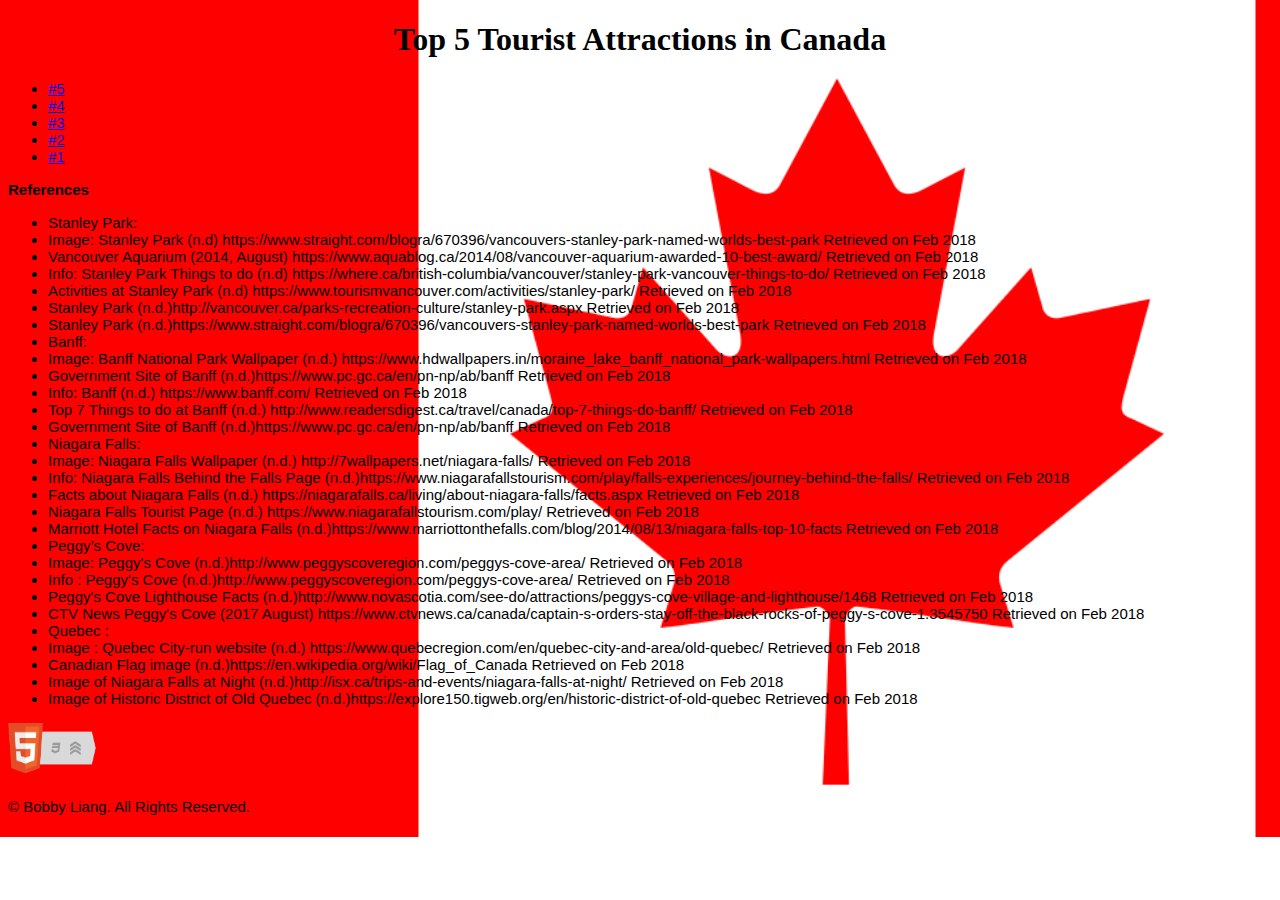
<file: index.html>
<!doctype html>
<html>
	<head>
		<meta charset="UTF-8">
		<title> Tourist Attractions in Canada </title> 
		<link rel="stylesheet" type="text/css" href="homepage.css" />
	</head>
	<body>
		
		<div class="center"><h1> Top 5 Tourist Attractions in Canada </h1></div>
		
		<ul>
		
		<li> <a href= "new%202.html">#5</a> </li>
		
		<li> <a href= "new%203.html">#4</a> </li>
		
		<li> <a href= "new%204.html">#3</a> </li>
		
		<li> <a href= "new%205.html">#2</a> </li>
		
		<li> <a href= "new%206.html">#1</a> </li>
		
		</ul>
		
		<h2> References </h2>
		
		<ul>
		
		<li> Stanley Park: </li>
		<li>Image: Stanley Park (n.d) https://www.straight.com/blogra/670396/vancouvers-stanley-park-named-worlds-best-park Retrieved on Feb 2018 </li>
		<li> Vancouver Aquarium (2014, August) https://www.aquablog.ca/2014/08/vancouver-aquarium-awarded-10-best-award/ Retrieved on Feb 2018 </li>

		<li> Info: Stanley Park Things to do (n.d) https://where.ca/british-columbia/vancouver/stanley-park-vancouver-things-to-do/ Retrieved on Feb 2018 </li>
		<li> Activities at Stanley Park (n.d) https://www.tourismvancouver.com/activities/stanley-park/ Retrieved on Feb 2018 </li>
		<li> Stanley Park (n.d.)http://vancouver.ca/parks-recreation-culture/stanley-park.aspx Retrieved on Feb 2018 </li>
		<li> Stanley Park (n.d.)https://www.straight.com/blogra/670396/vancouvers-stanley-park-named-worlds-best-park Retrieved on Feb 2018 </li>

		<li>Banff: </li>
		<li>Image: Banff National Park Wallpaper (n.d.) https://www.hdwallpapers.in/moraine_lake_banff_national_park-wallpapers.html Retrieved on Feb 2018 </li>
		<li> Government Site of Banff (n.d.)https://www.pc.gc.ca/en/pn-np/ab/banff Retrieved on Feb 2018 </li>
		<li>Info: Banff (n.d.) https://www.banff.com/ Retrieved on Feb 2018 </li>
		<li>Top 7 Things to do at Banff (n.d.) http://www.readersdigest.ca/travel/canada/top-7-things-do-banff/ Retrieved on Feb 2018 </li>
		<li> Government Site of Banff (n.d.)https://www.pc.gc.ca/en/pn-np/ab/banff Retrieved on Feb 2018 </li>

		<li>Niagara Falls: </li>
		<li>Image: Niagara Falls Wallpaper (n.d.) http://7wallpapers.net/niagara-falls/ Retrieved on Feb 2018 </li>
		<li>Info: Niagara Falls Behind the Falls Page (n.d.)https://www.niagarafallstourism.com/play/falls-experiences/journey-behind-the-falls/ Retrieved on Feb 2018 </li>
		<li> Facts about Niagara Falls (n.d.) https://niagarafalls.ca/living/about-niagara-falls/facts.aspx Retrieved on Feb 2018 </li>
		<li> Niagara Falls Tourist Page (n.d.) https://www.niagarafallstourism.com/play/ Retrieved on Feb 2018 </li>
		<li> Marriott Hotel Facts on Niagara Falls (n.d.)https://www.marriottonthefalls.com/blog/2014/08/13/niagara-falls-top-10-facts Retrieved on Feb 2018 </li>




		<li>Peggy’s Cove: </li>
		<li>Image: Peggy's Cove (n.d.)http://www.peggyscoveregion.com/peggys-cove-area/ Retrieved on Feb 2018 </li>
		<li>Info : Peggy's Cove (n.d.)http://www.peggyscoveregion.com/peggys-cove-area/ Retrieved on Feb 2018 </li>
		<li> Peggy's Cove Lighthouse Facts (n.d.)http://www.novascotia.com/see-do/attractions/peggys-cove-village-and-lighthouse/1468 Retrieved on Feb 2018 </li>
		<li> CTV News Peggy's Cove (2017 August) https://www.ctvnews.ca/canada/captain-s-orders-stay-off-the-black-rocks-of-peggy-s-cove-1.3545750 Retrieved on Feb 2018 </li>
		
		<li> Quebec : </li>
		<li>Image :  Quebec City-run website (n.d.) https://www.quebecregion.com/en/quebec-city-and-area/old-quebec/ Retrieved on Feb 2018 </li>
		<li> Canadian Flag image (n.d.)https://en.wikipedia.org/wiki/Flag_of_Canada Retrieved on Feb 2018 </li>
		<li>Image of Niagara Falls at Night (n.d.)http://isx.ca/trips-and-events/niagara-falls-at-night/ Retrieved on Feb 2018 </li>
		<li>Image of Historic District of Old Quebec (n.d.)https://explore150.tigweb.org/en/historic-district-of-old-quebec Retrieved on Feb 2018 </li>

		</ul>
	
		<a href= "https://validator.w3.org/nu/?doc=https%3A%2F%2Fliangbobby.github.io%2Fhome%2Findex.html"><img src= "html5_with_css3_+_semantics.png" height="50" width= "100" alt="Orange logo with a letter carved in it"/></a>
	
		<p> &copy; Bobby Liang. All Rights Reserved. </p>
	</body>
	
</html>
</file>
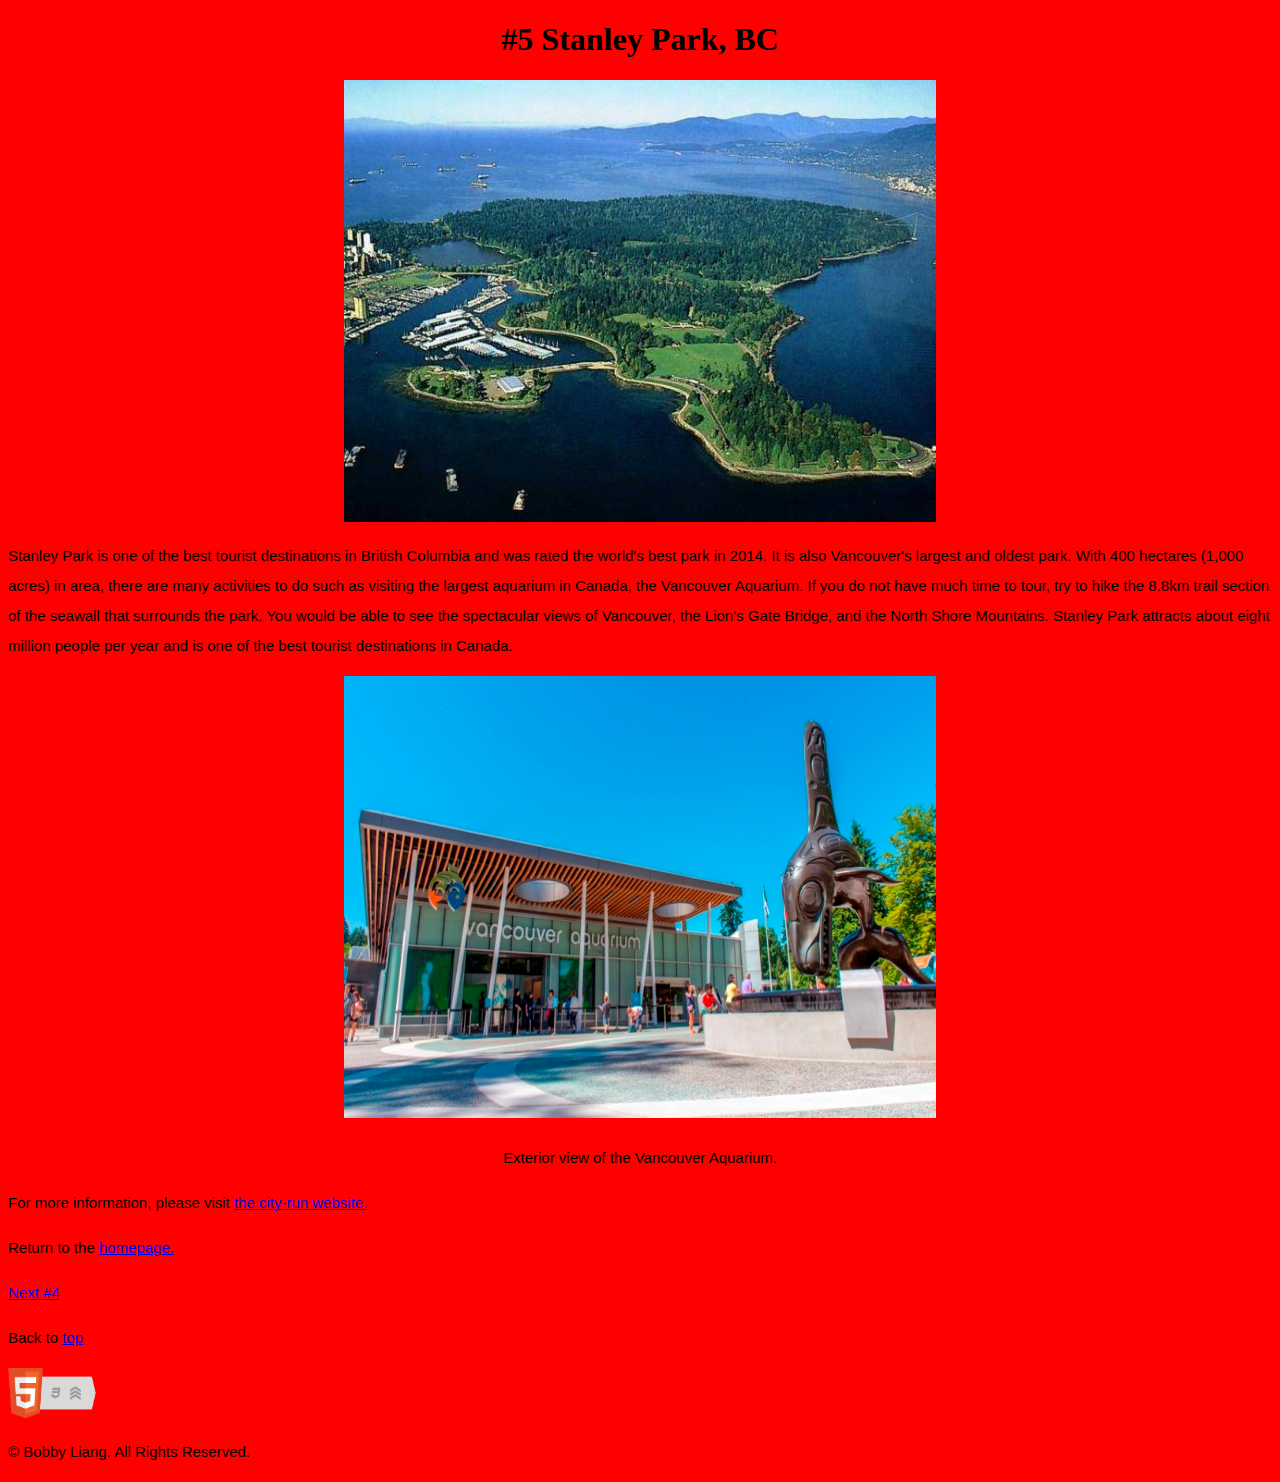
<file: new 2.html>
<!doctype html>
<html>
	<head>
		<meta charset="UTF-8">
		<title> #5 Stanley Park </title> 
		<link rel="stylesheet" type="text/css" href="basic.css" />
	</head>
	<body>
		<div class="center"><h1 id="Top"> #5 Stanley Park, BC </h1></div>
		
		<div class="center"><img src= "StanleyPark.jpg" height= "442" width= "592" alt="Aerial view of Stanley Park with large body of water surrounding it"/></div> 
		
		<p><div class="a"><p> Stanley Park is one of the best tourist destinations in British Columbia and was rated the
			world's best park in 2014. It is also Vancouver's largest and oldest park. With 400 hectares (1,000 acres)
			in area, there are many activities to do such as visiting the largest aquarium in Canada, the Vancouver 
			Aquarium. If you do not have much time to tour, try to hike the 8.8km trail section of the seawall that surrounds 
			the park. You would be able to see the spectacular views of Vancouver, the Lion's Gate Bridge, and the North 
			Shore Mountains. Stanley Park attracts about eight million people per year and is one of the best tourist 
			destinations in Canada. </p>
		
		<div class="center"><img src= "Building-Extior-2014July2-004-NeilFisher-FEATURED.jpg" height="442" width="592" alt="Exterior view of Vancouver Aquarium"/></div>
		
		<div class="center"><p> Exterior view of the Vancouver Aquarium. </p></div>
		
		<p> For more information, please visit <a href= "http://vancouver.ca/parks-recreation-culture/stanley-park.aspx">the city-run website.</a></p>
		
		<p> Return to the <a href= "index.html">homepage.</a></p>
		
		<p> <a href="new%203.html">Next #4</a></p></div>
		
		<p> Back to <a href="#Top">top</a></p>
		
		<a href= "https://validator.w3.org/nu/?doc=https%3A%2F%2Fliangbobby.github.io%2Fhome%2Fnew%25202.html"><img src= "html5_with_css3_+_semantics.png" height="50" width= "100" alt="Orange logo with a letter carved in it"/></a>
		
		<p> &copy; Bobby Liang. All Rights Reserved. </p>
		
	</body>
	
</html>
</file>
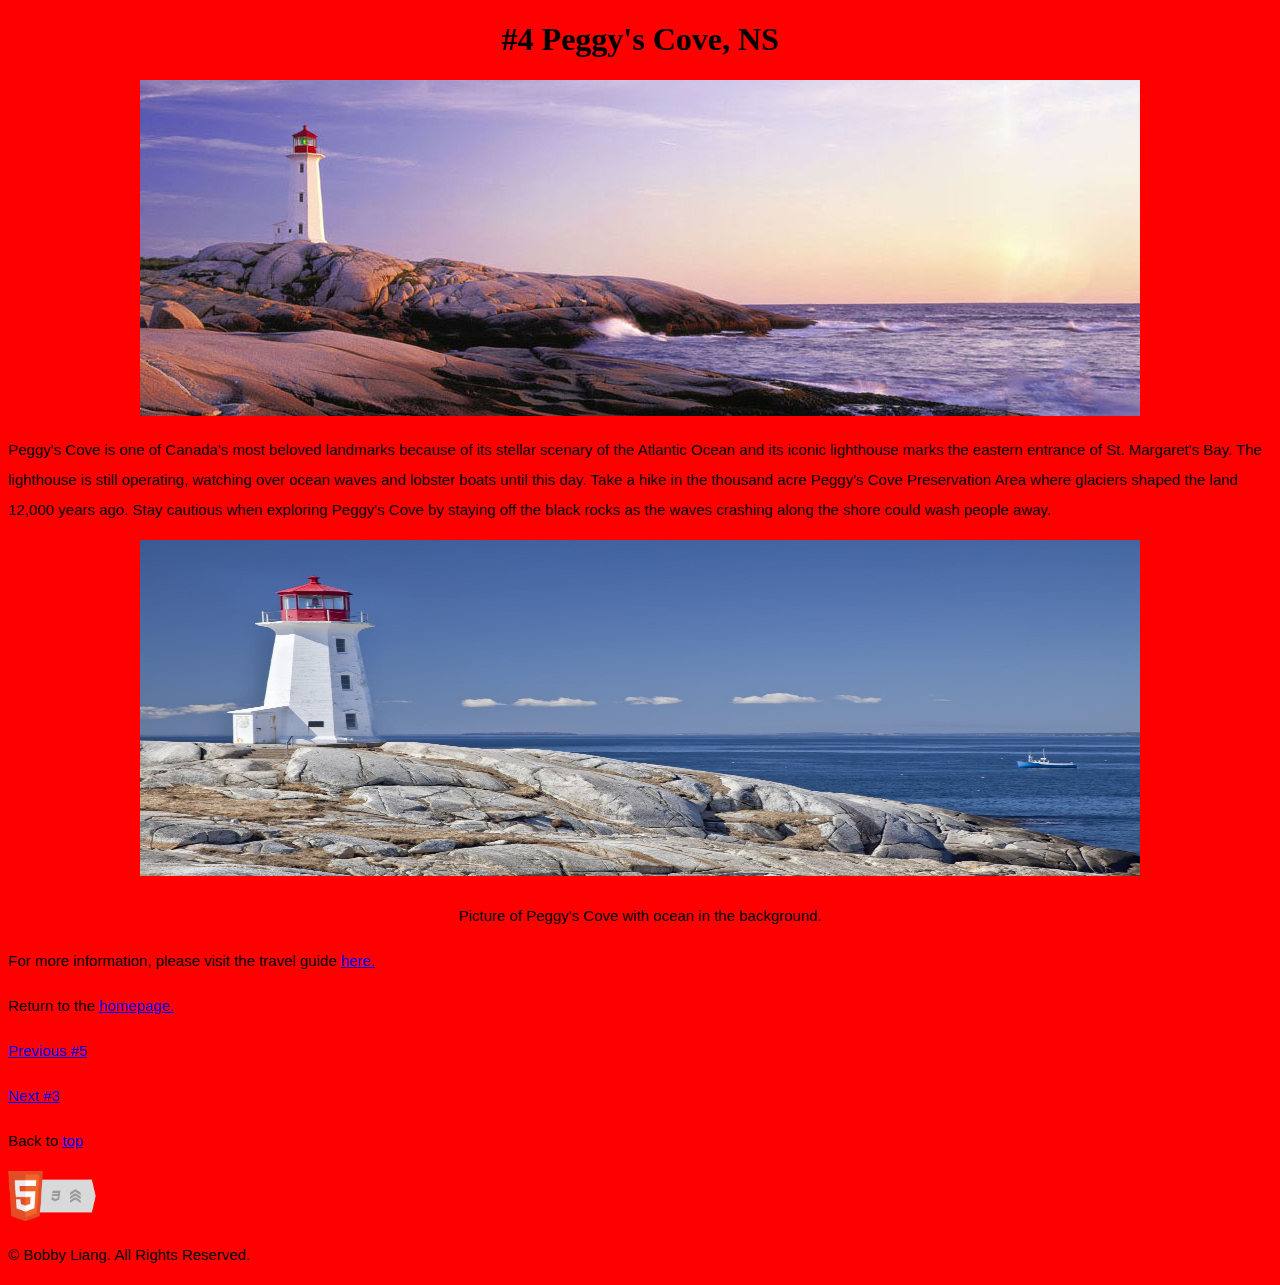
<file: new 3.html>
<!doctype html>
<html>
	<head>
		<meta charset="UTF-8">
		<title> #4 Peggy's Cove </title> 
		<link rel="stylesheet" type="text/css" href="basic.css"/>
	</head>
	<body>
		<div class="center"><h1 id="Top"> #4 Peggy's Cove, NS </h1></div>

		<div class="center"><img src= "peggyscovebanner2.jpg" height= "336" width= "1000" alt="Sunset at Peggy's Cove with ocean surrounding the lighthouse"/></div>

		<p><div class="a"><p> Peggy's Cove is one of Canada's most beloved landmarks because of its stellar scenary of 
		the Atlantic Ocean and its iconic lighthouse marks the eastern entrance of St. Margaret's Bay. The lighthouse
		is still operating, watching over ocean waves and lobster boats until this day. Take a hike in the thousand acre
		Peggy's Cove Preservation Area where glaciers shaped the land 12,000 years ago. Stay cautious when exploring 
		Peggy's Cove by staying off the black rocks as the waves crashing along the shore could wash people away. </p>

		<div class="center"><img src= "large.jpg" height= "336" width= "1000" alt="Picture of Peggy's Cove with ocean in background"/></div>
		
		<div class="center"><p> Picture of Peggy's Cove with ocean in the background. </p></div>
		
		<p> For more information, please visit the travel guide <a href= "http://www.peggyscove.ca/">here.</a>
	
		<p> Return to the <a href= "index.html">homepage.</a></p>

		<p> <a href= "new%202.html">Previous #5</a></p>
		
		<p> <a href= "new%204.html">Next #3</a></p></div>
		
		<p> Back to <a href="#Top">top</a></p>
		
		<a href= "https://validator.w3.org/nu/?doc=https%3A%2F%2Fliangbobby.github.io%2Fhome%2Fnew%25203.html"><img src= "html5_with_css3_+_semantics.png" height="50" width= "100" alt="Orange logo with a letter carved in it"/></a>
		
		<p> &copy; Bobby Liang. All Rights Reserved. </p>
	</body>
	
</html>
</file>
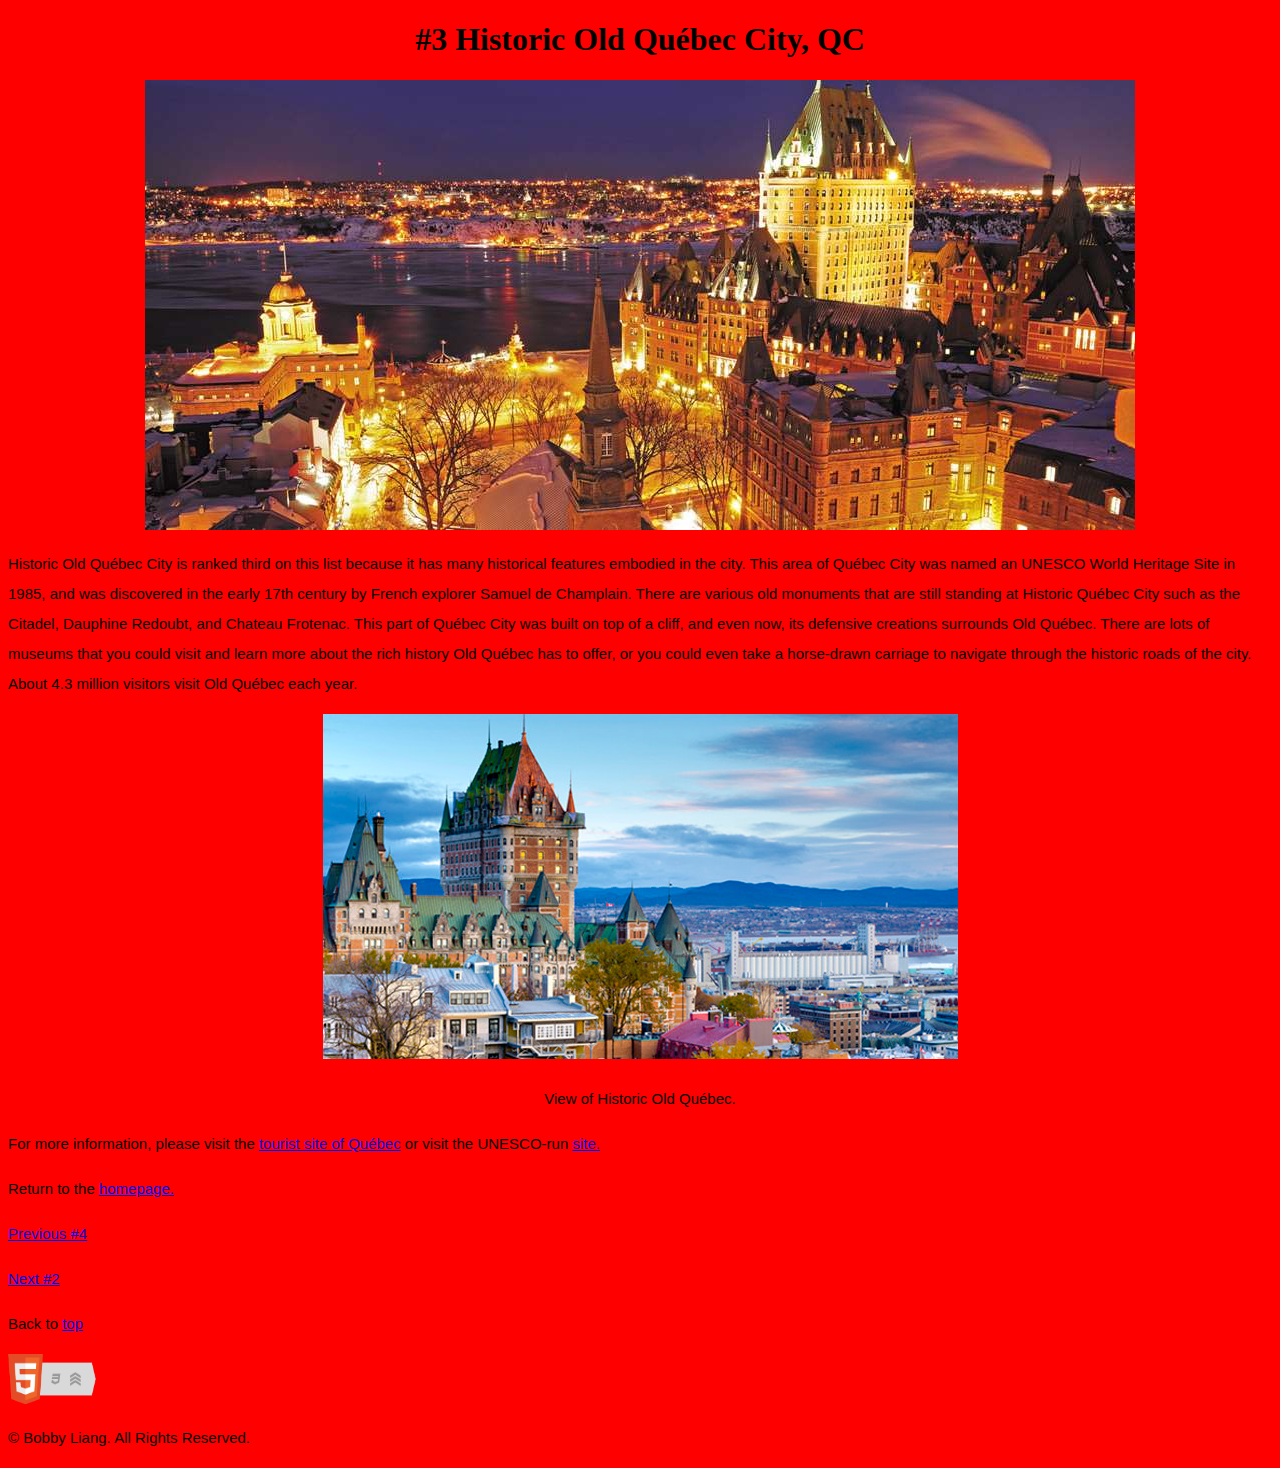
<file: new 4.html>
<!doctype html>
<html>
	<head>
		<meta charset="UTF-8">
		<title> #3 Historic Old Qu&eacute;bec City </title> 
		<link rel="stylesheet" type="text/css" href="basic.css"/>
	</head>
	<body>
		<div class="center"><h1 id="Top"> #3 Historic Old Qu&eacute;bec City, QC </h1></div>
		<div class="center"><img src= "vq2.jpg" height= "450" width= "990" alt="Night-time view of Old Qu&eacute;bec"/></div>

		<p><div class="a"><p> Historic Old Qu&eacute;bec City is ranked third on this list because it has many historical features embodied in the city. This 
						area of Qu&eacute;bec City was named an UNESCO World Heritage Site in 1985, and was discovered in the early 17th century by 
						French explorer Samuel de Champlain. There are various old monuments that are still standing at Historic Qu&eacute;bec City such
						as the Citadel, Dauphine Redoubt, and Chateau Frotenac. This part of Qu&eacute;bec City was built on top of a cliff, and even now, its
						defensive creations surrounds Old Qu&eacute;bec. There are lots of museums that you could visit and learn more about the rich history Old 
						Qu&eacute;bec has to offer, or you could even take a horse-drawn carriage to navigate through the historic roads of the city. About
						4.3 million visitors visit Old Qu&eacute;bec each year. </p>
						
		<div class="center"><img src= "553.jpg" height= "345" width= "635" alt="View of Historic Old Qu&eacute;bec"/></div>	
		
		<div class="center"><p> View of Historic Old Qu&eacute;bec. </p></div>
		
		<p> For more information, please visit the <a href= "https://www.quebecregion.com/en/quebec-city-and-area/old-quebec/">tourist site of Qu&eacute;bec</a> or visit the UNESCO-run <a href= "http://whc.unesco.org/en/list/300">site.</a></p>

		<p> Return to the <a href= "index.html">homepage.</a></p>
					
		<p> <a href= "new%203.html">Previous #4</a></p>
						
		<p> <a href= "new%205.html">Next #2</a></p></div>
		
		<p> Back to <a href="#Top">top</a></p>
		
		<a href= "https://validator.w3.org/nu/?doc=https%3A%2F%2Fliangbobby.github.io%2Fhome%2Fnew%25204.html"><img src= "html5_with_css3_+_semantics.png" height="50" width= "100" alt="Orange logo with a letter carved in it"/></a>
		
		<p> &copy; Bobby Liang. All Rights Reserved. </p>
		
	</body>

</html>
</file>
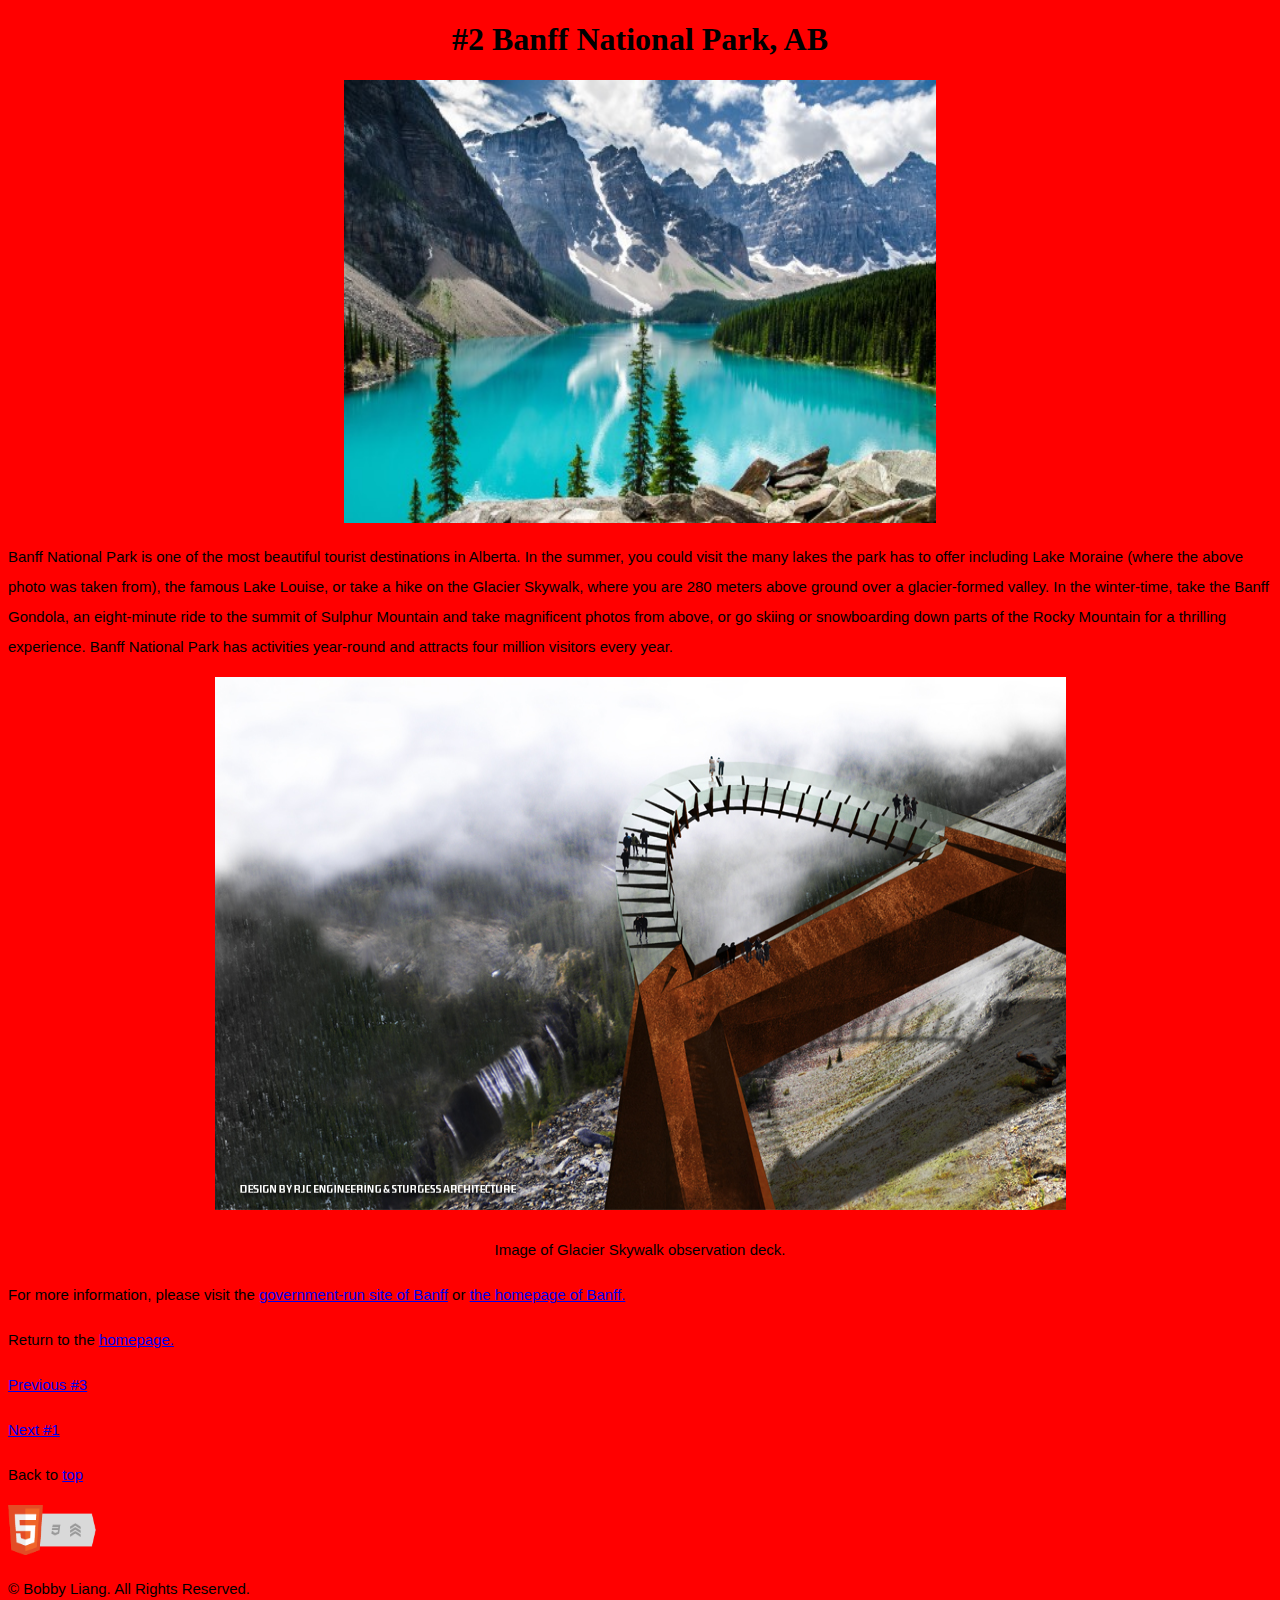
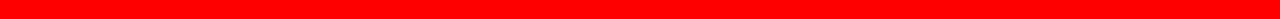
<file: new 5.html>
<!doctype html>
<html>
	<head>
		<meta charset="UTF-8">
		<title> #2 Banff National Park </title> 
		<link rel="stylesheet" type="text/css" href="basic.css" />
	</head>
	<body>
		<div class="center"><h1 id="Top"> #2 Banff National Park, AB </h1></div>
		
		<div class="center"><img src= "moraine_lake_banff_national_park-t2.jpg" height= "443" width= "592" alt="View of Lake Moraine in Banff National Park"/></div>
		
		<p><div class="a"><p> Banff National Park is one of the most beautiful tourist destinations in Alberta. In the summer, you could visit the many lakes the 
		park has to offer including Lake Moraine (where the above photo was taken from), the famous Lake Louise, or take a hike on the Glacier Skywalk, 
		where you are 280 meters above ground over a glacier-formed valley. In the winter-time, take the Banff Gondola, an eight-minute ride to the summit 
		of Sulphur Mountain and take magnificent photos from above, or go skiing or snowboarding down parts of the Rocky Mountain for a thrilling experience.
		Banff National Park has activities year-round and attracts four million visitors every year. </p>
		
		<div class="center"><img src= "Banff.jpg" height= "533" width= "851" alt="Glacier Skywalk observation deck"/></div>
		
		<div class="center"><p> Image of Glacier Skywalk observation deck. </p></div>
		
		<p> For more information, please visit the <a href= "https://www.pc.gc.ca/en/pn-np/ab/banff">government-run site of Banff</a> or <a href= "https://www.banff.com/">the homepage of Banff.</a></p>
		
		<p> Return to the <a href= "index.html">homepage.</a></p>
		
		<p> <a href= "new%204.html">Previous #3</a></p>
		
		<p> <a href= "new%206.html">Next #1</a></p></div>

		<p> Back to <a href="#Top">top</a></p>
		
		<a href= "https://validator.w3.org/nu/?doc=https%3A%2F%2Fliangbobby.github.io%2Fhome%2Fnew%25205.html"><img src= "html5_with_css3_+_semantics.png" height="50" width= "100" alt="Orange logo with a letter carved in it"/></a>
		
		<p> &copy; Bobby Liang. All Rights Reserved. </p>
		
	</body>
	
</html>
</file>
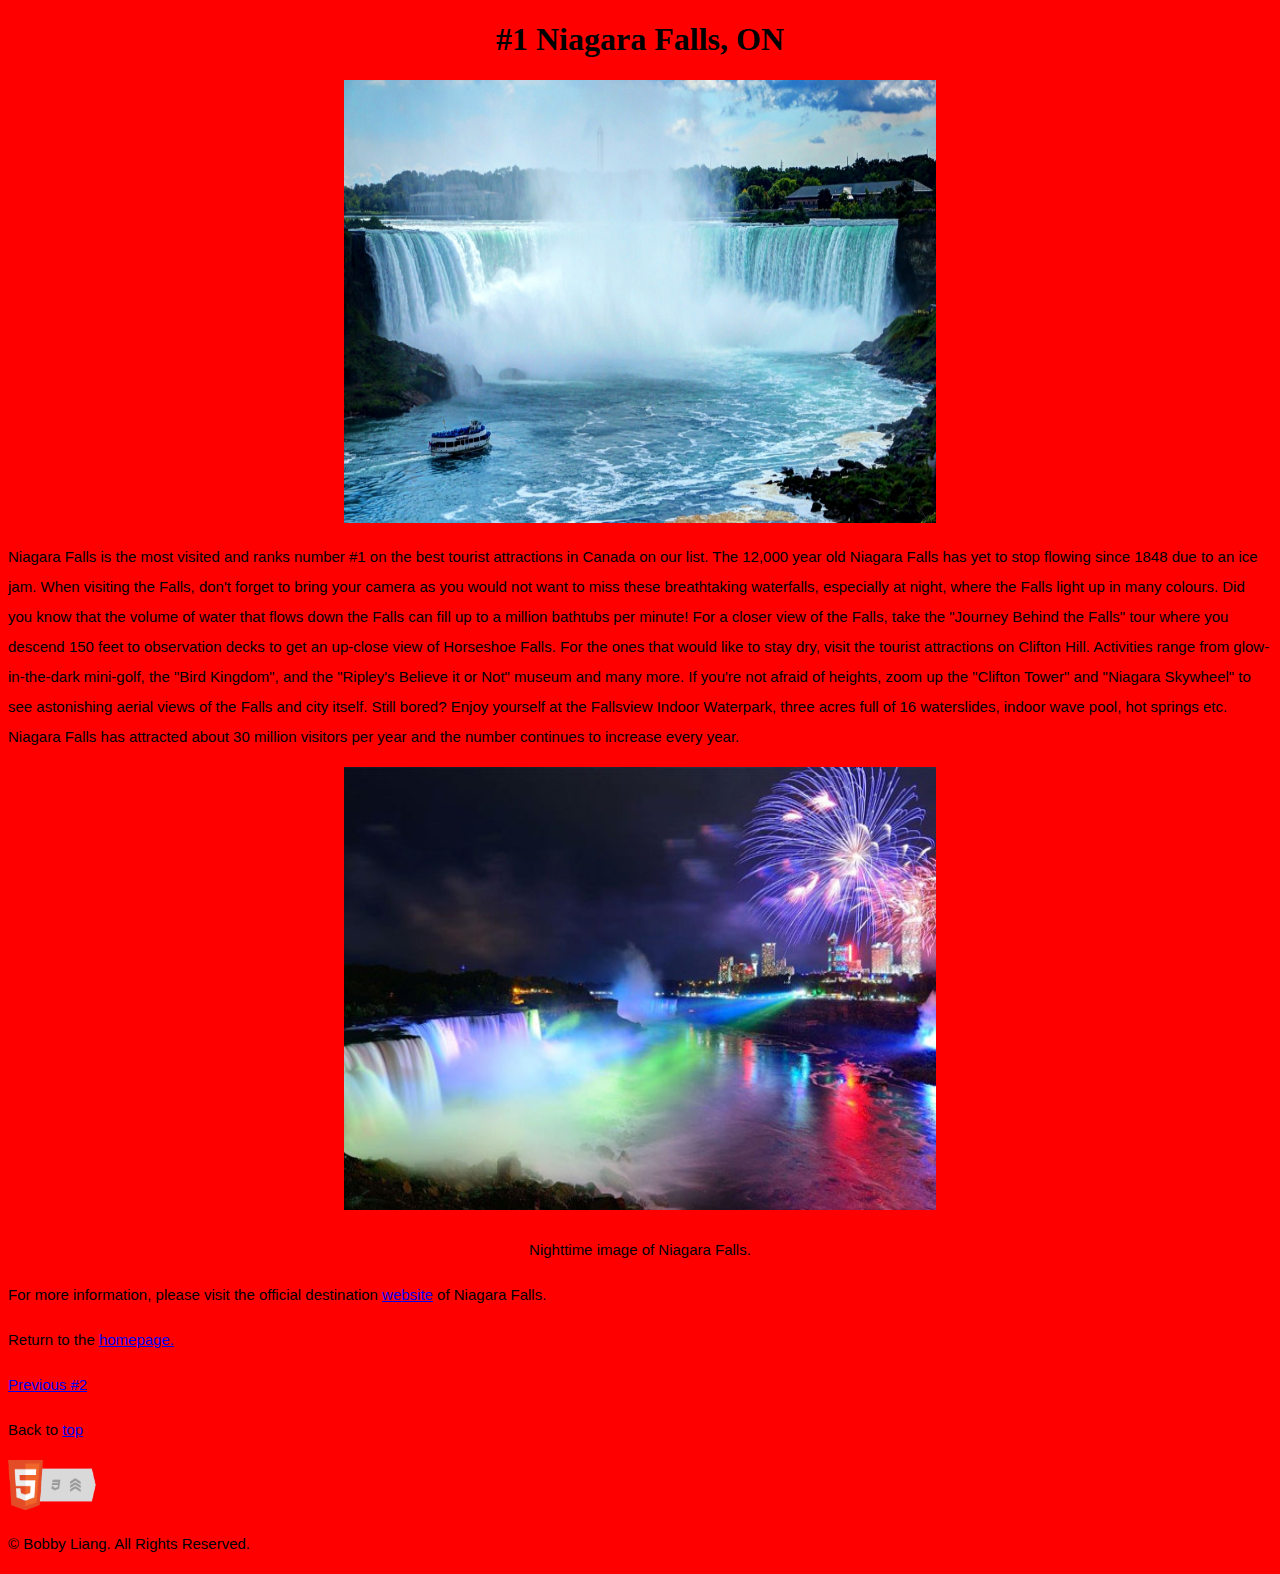
<file: new 6.html>
<!doctype html>
<html>
	<head>
		<meta charset="UTF-8">
		<title> #1 Niagara Falls </title> 
		<link rel="stylesheet" type="text/css" href="basic.css" />
	</head>
	<body>
		<div class="center"><h1 id="Top"> #1 Niagara Falls, ON </h1></div>
		
		<div class="center"><img src= "4_Niagara-Falls.jpg" height= "443" width= "592" alt="View of Horseshoe Falls with boat beneath it"/></div>
		
		<p><div class="a"><p> Niagara Falls is the most visited and ranks number #1 on the best tourist attractions in Canada on our list. The 12,000 year old Niagara Falls
		has yet to stop flowing since 1848 due to an ice jam. When visiting the Falls, don't forget to bring your camera as you would not want to miss these 
		breathtaking waterfalls, especially at night, where the Falls light up in many colours. Did you know that the volume of water that flows down the Falls 
		can fill up to a million bathtubs per minute! For a closer view of the Falls, take the "Journey Behind the Falls" tour where you descend 150 feet to observation decks to get an up-close view of 
		Horseshoe Falls. For the ones that would like to stay dry, visit the tourist attractions on Clifton Hill. Activities range from glow-in-the-dark mini-golf, the 
		"Bird Kingdom", and the "Ripley's Believe it or Not" museum and many more. If you're not afraid of heights, zoom up the "Clifton Tower" and "Niagara Skywheel"
		to see astonishing aerial views of the Falls and city itself. Still bored? Enjoy yourself at the Fallsview Indoor Waterpark, three acres full of 16
		waterslides, indoor wave pool, hot springs etc. Niagara Falls has attracted about 30 million visitors per year and the number continues to increase every year.</p>

		<div class="center"><img src= "niagara-falls-at-night.jpg" height= "443" width= "592" alt="Nighttime image of Niagara Falls"/></div>

		<div class="center"><p> Nighttime image of Niagara Falls. </p></div>
		
		<p> For more information, please visit the official destination <a href= "https://www.niagarafallstourism.com/">website</a> of Niagara Falls.</p>
		
		<p> Return to the <a href= "index.html">homepage.</a></p>
		
		<p> <a href= "new%205.html">Previous #2</a></p></div>
		
		<p> Back to <a href="#Top">top</a></p>
		
		<a href= "https://validator.w3.org/nu/?doc=https%3A%2F%2Fliangbobby.github.io%2Fhome%2Fnew%25206.html"><img src= "html5_with_css3_+_semantics.png" height="50" width= "100" alt="Orange logo with a letter carved in it"/></a>
	
		<p> &copy; Bobby Liang. All Rights Reserved. </p>
	
	</body>

</html>
</file>
<file: homepage.css>
/*--Homepage formatting*/

body{
		background-image: url("Flag_of_Canada.svg.png");
		background-repeat: no-repeat; 
		background-size: cover;
}


li{
	font-size: 15px;
	font-family: sans-serif;
}

div.a{
		line-height: 2;
		font-family: sans-serif;
		font-size: 15px;
	}
.center{
		text-align: center;
	}

p {
	font-family: sans-serif;
	font-size: 15px;
	line-height: 2;
}

h2 {
	font-size: 15px;
	font-family: sans-serif;
}
</file>
<file: basic.css>
/*--Default Formatting*/
div.a{
		line-height: 2;
		font-size: 15px;
		font-family: sans-serif;
	}
.center{
		text-align: center;
	}

p { 
		line-height: 2;
		font-size: 15px;
		font-family: sans-serif;
}		

body{ 
		background-color: red;

}
</file>
